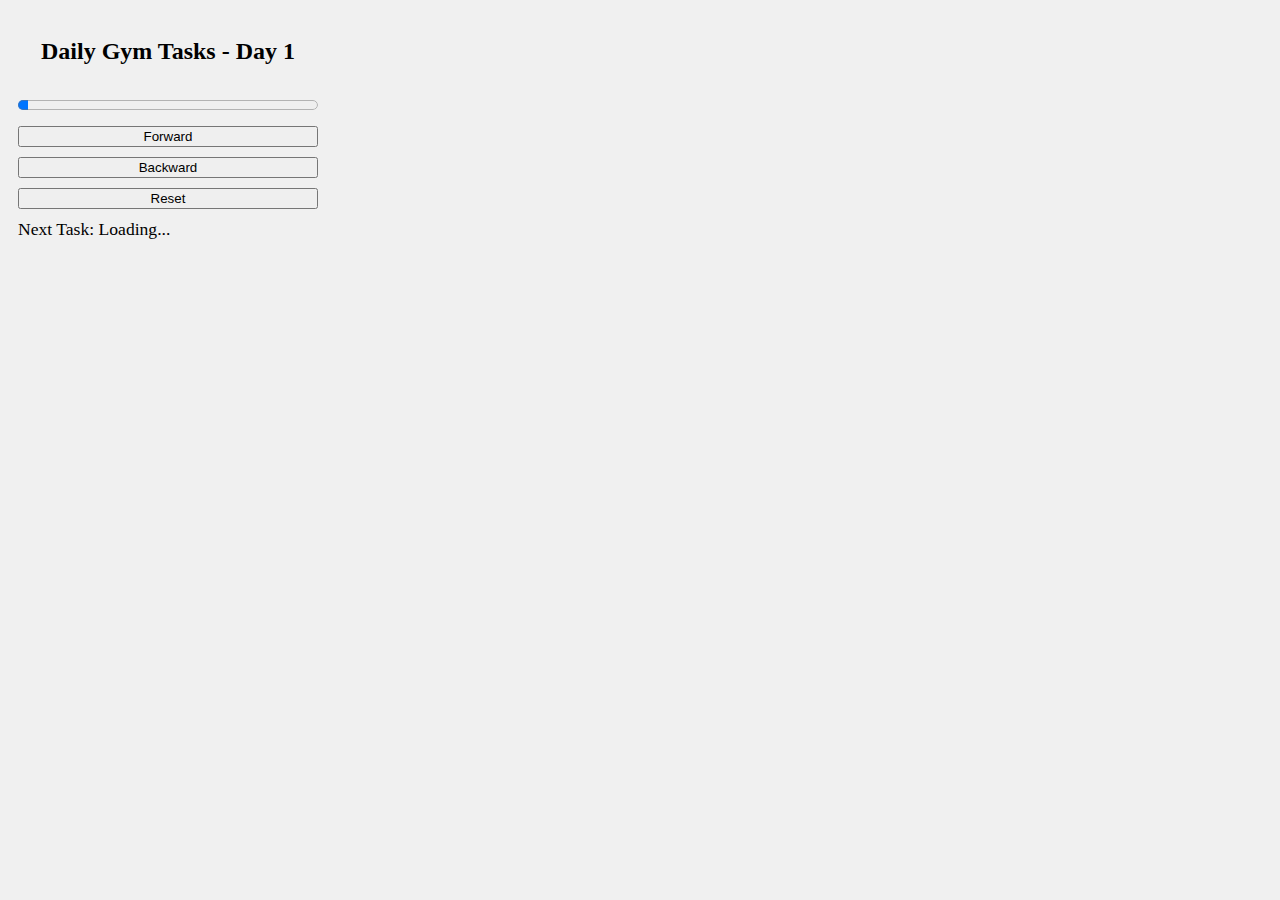
<file: popup.html>
<!DOCTYPE html>
<html lang="en">
<head>
  <meta charset="UTF-8">
  <title>Daily Gym Tasks</title>
  <link rel="stylesheet" href="popup.css">
</head>
<body>
  <h2>Daily Gym Tasks - Day <span id="currentDay">1</span></h2>
  <ul id="taskList"></ul>
  <progress id="progressBar" max="28" value="1"></progress>

  <button id="forwardButton">Forward</button>
  <button id="backwardButton">Backward</button>
  <button id="resetButton">Reset</button>

  <div id="nextTask">Next Task: Loading...</div>

  <script src="popup.js"></script>
</body>
</html>
</file>
<file: popup.css>
/* popup.css */

body {
    width: 300px;
    padding: 10px;
    background-color: #f0f0f0;
  }
  
  h2 {
    text-align: center;
  }
  
  ul {
    list-style-type: none;
    padding: 0;
  }
  
  li {
    margin-bottom: 8px;
    background-color: #ffffff;
    padding: 8px;
    border-radius: 5px;
    box-shadow: 0 0 5px rgba(0, 0, 0, 0.1);
    display: flex;
    align-items: center;
  }
  
  .task-check {
    margin-right: 10px;
    cursor: pointer;
    font-size: 1.2em; /* Increase font size for visibility */
  }
  
  progress {
    width: 100%;
    height: 20px;
    margin-top: 10px;
  }
  
  button {
    margin-top: 10px;
    display: block;
    width: 100%;
  }
  
  #backwardButton {
    order: 2;
  }
  
  #forwardButton {
    order: 1;
  }
  
  #resetButton {
    order: 3;
  }
  
  #nextTask {
    margin-top: 10px;
    font-size: 1.1em;
  }
</file>
